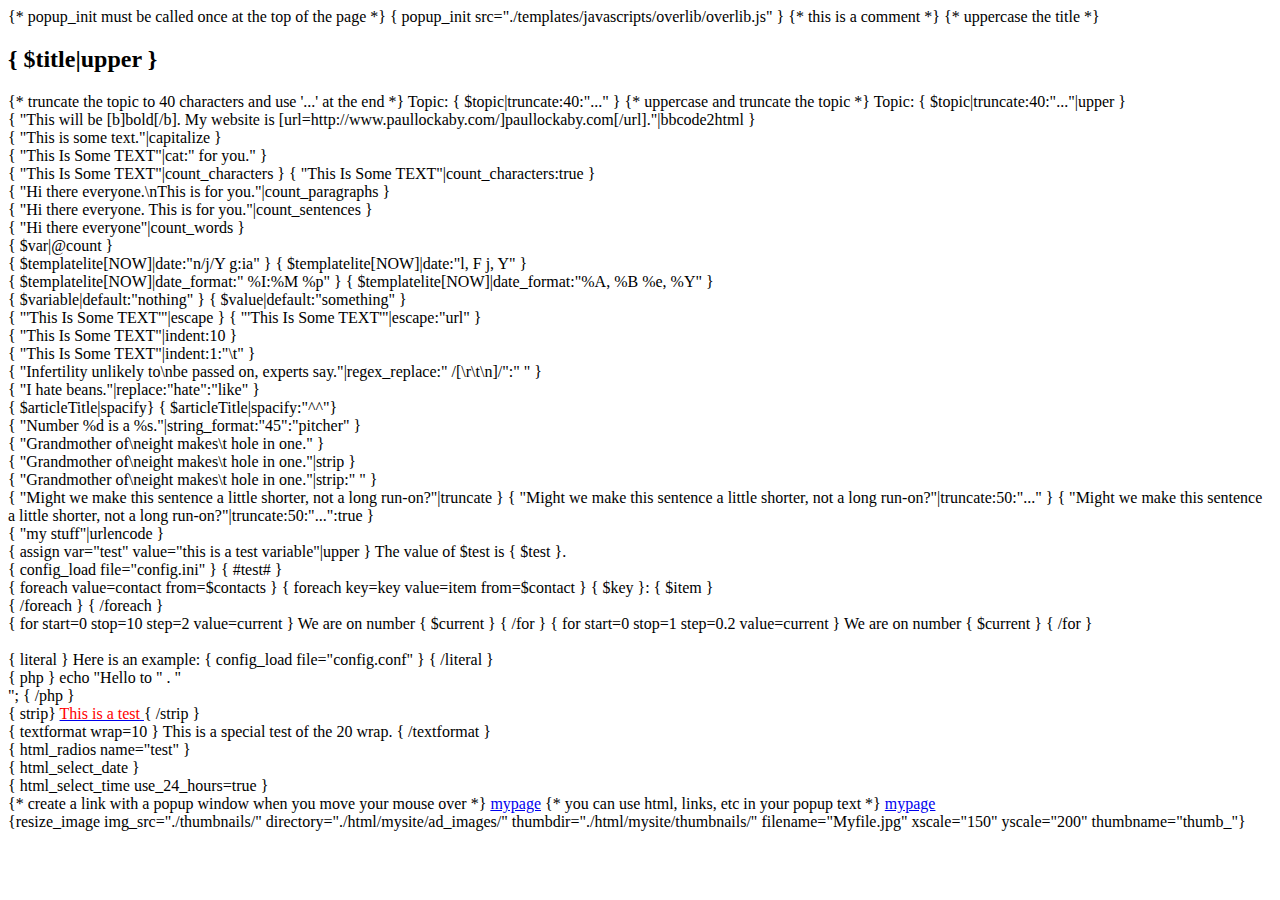
<file: include/class/templite/templates/index.htm>
<html>
<head>
<title>Document Title</title>
	{* popup_init must be called once at the top of the page *}
	{ popup_init src="./templates/javascripts/overlib/overlib.js" }
</head>
<body>
{* this is a comment *}
<!--
	{* Array *}
	{ $foo }
	{ $foo[0] }
	{ $foo.2 }
	{ assign var=key value=1 }
	{ $foo[$key] }
	{ $foo.$key }
-->
<!--
	//	Associative Arrays
	{ $foo.fruit }
	{ $foo.dairy }
	{ $foo.vegetable }
-->

<!--
<ul>
	{section name=item loop=$foo}
	<li>{ "test `$foo[item]` test" }</li>
	{/section}
</ul>
-->
<!--
{ config_load file="config.ini" }
{ #test# }
-->
<!--
	{ $foo . $name }
 <br />
	{ $foo." ".$name }
 <br />
	{ $foo, $name }
 <br />
	{ $foo, " ", $name }
-->
<!--
	{* display value of page from URL (GET) http://localhost/da/ *}
	{ $templatelite[GET][PAGE] }
	{ $templatelite.GET.PAGE }
-->

<!--
{* name = the name of the captured block *}

	{ capture assign=varel  name=testcapture}
	  Now is the time to test things out.
	{/capture}
	{ $varel|upper }


	{ $templatelite[CAPTURE][testcapture] }
	{ $templatelite.CAPTURE.testcapture }
-->
<!--
{ config_load file="config.ini" }
	{ $templatelite.CONFIG.test }
-->
<!--
	{* defined PI=3.14159 *}
	{ $templatelite[CONST][PI] }
	{ $templatelite.CONST.PI }
-->

<!--
	{ $templatelite.COOKIE.three }

	{ $templatelite.ENV.PATH }

	{ $templatelite.GET.page }
   
	{ $templatelite.NOW }
	{ $templatelite.LDELIM }
	{ $templatelite.RDELIM }
-->

<!--
	{section name=player_number loop=$player_id}
	<p>
	  Player ID: {$player_id[player_number]}<br />
	  Player Name: {$player_name[player_number]}
	</p>
	{/section}
	{ $templatelite.SERVER.SERVER_NAME }
	{ $templatelite.SESSION.id }
	{ $templatelite[SESSION][id] }
	{ $templatelite.TEMPLATE }
	{ $templatelite.VERSION }
-->

	{* uppercase the title *}
	<h2>{ $title|upper }</h2>

	{* truncate the topic to 40 characters and use '...' at the end *}
	Topic: { $topic|truncate:40:"..." }

	{* uppercase and truncate the topic *}
	Topic: { $topic|truncate:40:"..."|upper }
<br />
	{ "This will be [b]bold[/b]. My website is 
	[url=http://www.paullockaby.com/]paullockaby.com[/url]."|bbcode2html }
<br />
	{ "This is some text."|capitalize }
<br />
	{ "This Is Some TEXT"|cat:" for you." }
<br />
	{ "This Is Some TEXT"|count_characters }
	{ "This Is Some TEXT"|count_characters:true }
<br />
	{ "Hi there everyone.\nThis is for you."|count_paragraphs }
<br>
	{ "Hi there everyone. This is for you."|count_sentences }
<br>
	{ "Hi there everyone"|count_words }
<br>
	{ $var|@count }
<br>
	{ $templatelite[NOW]|date:"n/j/Y g:ia" }
	{ $templatelite[NOW]|date:"l, F j, Y" }
<br>
	{ $templatelite[NOW]|date_format:" %I:%M %p" }
	{ $templatelite[NOW]|date_format:"%A, %B %e, %Y" }
<br>
	{ $variable|default:"nothing" }
	{ $value|default:"something" }
<br>
	{ "'This Is Some TEXT'"|escape }
	{ "'This Is Some TEXT'"|escape:"url" }
<br>
	{ "This Is Some TEXT"|indent:10 }
<br>
	{ "This Is Some TEXT"|indent:1:"\t" }
<br>
	{ "Infertility unlikely to\nbe passed on, experts say."|regex_replace:" /[\r\t\n]/":" " }
<br>
	{ "I hate beans."|replace:"hate":"like" }
<br>
	{ $articleTitle|spacify}
	{ $articleTitle|spacify:"^^"}
<br>
	{ "Number %d is a %s."|string_format:"45":"pitcher" }
<br>
	{ "Grandmother of\neight makes\t    hole in one." }<br>

	{ "Grandmother of\neight makes\t    hole in one."|strip }<br>

	{ "Grandmother of\neight makes\t    hole in one."|strip:" " }<br>
	{ "Might we make this sentence a little shorter, not a long run-on?"|truncate }
	{ "Might we make this sentence a little shorter, not a long run-on?"|truncate:50:"..." }
	{ "Might we make this sentence a little shorter, not a long run-on?"|truncate:50:"...":true }
<br>
{ "my stuff"|urlencode }
<br>
	{ assign var="test" value="this is a test variable"|upper }
	The value of $test is { $test }.
<br>
	{ config_load file="config.ini" }
	{ #test# }
<br>
	{ foreach value=contact from=$contacts }
		{ foreach key=key value=item from=$contact }
			{ $key }: { $item }<br>
		{ /foreach }
	{ /foreach }
<br>
	{ for start=0 stop=10 step=2 value=current }
	We are on number { $current }
	{ /for }

	{ for start=0 stop=1 step=0.2 value=current }
	We are on number { $current }
	{ /for }
<br>
<!--	{ insert name="stuffandjunk" }
	{ insert name="othercrap" var="hi" }
--><br>
	{ literal }
		Here is an example: { config_load file="config.conf" }
	{ /literal }
<br>
	{ php }
		echo "Hello to " . "<BR>";
	{ /php }
<br>
	{ strip}
		<A HREF="{ $url }">
			<font color="red">This is a test</font>
		</A>
	{ /strip }
<br>
	{ textformat wrap=10 }
		This is a special test of the 20 wrap.
	{ /textformat }
<br>
{ html_radios name="test" }
<br>
	{ html_select_date }
<br>
	{ html_select_time use_24_hours=true }
<br>
	{* create a link with a popup window when you move your mouse over *}
		<a href="mypage.html" {popup text="This link takes you to my page!"}>mypage</a>
	{* you can use html, links, etc in your popup text *}
		<a href="mypage.html" {popup sticky=true caption="mypage contents" 
		text="<ul><li>links</li><li>pages</li><li>images</li></ul>" 
		snapx=10 snapy=10}>mypage</a>
<br>
	{resize_image img_src="./thumbnails/" directory="./html/mysite/ad_images/" thumbdir="./html/mysite/thumbnails/" filename="Myfile.jpg" xscale="150" yscale="200" thumbname="thumb_"}
</body>
</html>
</file>
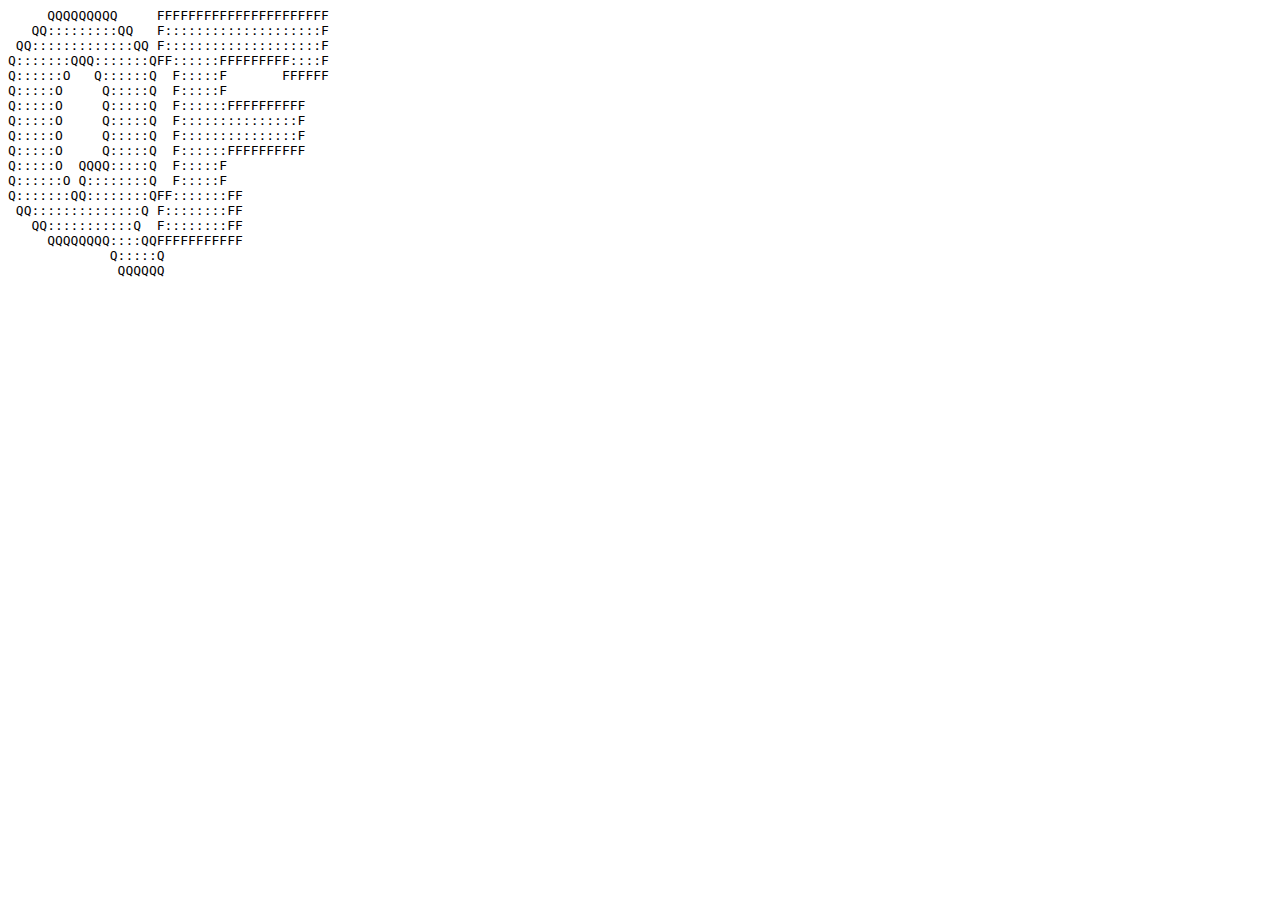
<file: quanfeng/nonPage.html>
<html>
<head>
<META content="IE=10.000" http-equiv="X-UA-Compatible">
<META charset="utf-8">
<meta name='HandheldFriendly' content='True'>
<meta name='MobileOptimized' content='320'>
<meta name='format-detection' content='telephone=no'>
<meta name='viewport' content='width=device-width, minimum-scale=1.0, maximum-scale=1.0'>
<meta http-equiv='cleartype' content='on'>
<meta name="apple-mobile-web-app-capable" content="yes">
<meta name="apple-mobile-web-app-status-bar-style" content="black">
<title>No find Page!</title>
</head>
<body>
<pre>
     QQQQQQQQQ     FFFFFFFFFFFFFFFFFFFFFF
   QQ:::::::::QQ   F::::::::::::::::::::F
 QQ:::::::::::::QQ F::::::::::::::::::::F
Q:::::::QQQ:::::::QFF::::::FFFFFFFFF::::F
Q::::::O   Q::::::Q  F:::::F       FFFFFF
Q:::::O     Q:::::Q  F:::::F             
Q:::::O     Q:::::Q  F::::::FFFFFFFFFF   
Q:::::O     Q:::::Q  F:::::::::::::::F   
Q:::::O     Q:::::Q  F:::::::::::::::F   
Q:::::O     Q:::::Q  F::::::FFFFFFFFFF   
Q:::::O  QQQQ:::::Q  F:::::F             
Q::::::O Q::::::::Q  F:::::F             
Q:::::::QQ::::::::QFF:::::::FF           
 QQ::::::::::::::Q F::::::::FF           
   QQ:::::::::::Q  F::::::::FF           
     QQQQQQQQ::::QQFFFFFFFFFFF           
             Q:::::Q                     
              QQQQQQ   
</pre>
</body>
</html>
</file>
